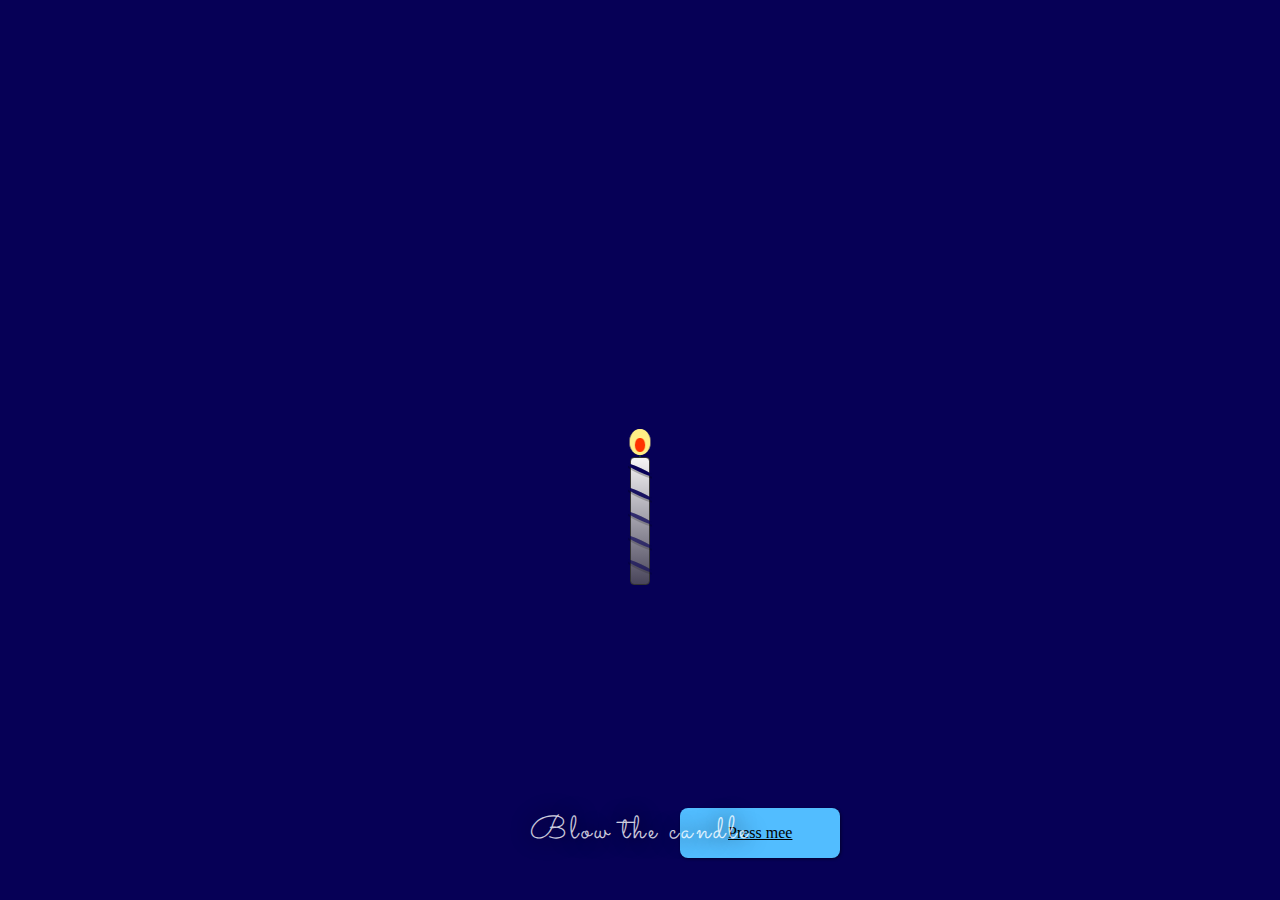
<file: ultah glo/index.html>
<!DOCTYPE html>
<html lang="en">
<head>
    <meta charset="UTF-8">
    <meta name="viewport" content="width=device-width, initial-scale=1.0">
    <script src="https://code.jquery.com/jquery-3.6.4.min.js"></script>
    <title>ultahhh</title>
    <link rel="stylesheet" href="style.css">
    <script src="main.js"></script>
    <link rel="icon" href="foto/logo.jpg">

</head>
<body>
  
    <h1>
      Blow the candle</h1>
     <div class="glow" id="glow"></div>
     <div id="candle">
       <div class="stripe"></div>
       <div class="stripe"></div>
       <div class="stripe"></div>
       <div class="stripe"></div>
       <div class="stripe"></div>
       <div id="top">
         <div class="smoke"></div>
         <div class="smoke"></div>
         <div class="smoke"></div>
         <div id="knot"></div>
         <div class="burn" id="flame"></div>
       </div>
     </div>

     <div class="uy">
      <a href="file:///D:/xamppp/htdocs/ultah%20glo/2.html" class="cta">Press mee</a>
  </div>
</body>
</html>
</file>
<file: ultah glo/style.css>
@import url("https://fonts.googleapis.com/css?family=Sacramento");

body {
  background-color: #060056;
}

h1 {
  position: absolute;
  margin: 0 auto;
  bottom: 5%;
  left: 0;
  right: 0;
  width: 12em;
  text-align: center;
  font-size: 2em;
  font-weight: 100;
  font-family: "Sacramento";
  letter-spacing: 0.1em;
  color: white;
  text-shadow: 0 0 20px black;
  opacity: 0.8;
}

#glow {
  position: absolute;
  left: calc(50% - .1em);
  bottom: calc(35% + 9em);
  width: 0.2em;
  height: 0.2em;
  border-radius: 100%;
  opacity: 0.15;
}

#candle {
  position: absolute;
  left: calc(50% - .75em);
  bottom: 35%;
  width: 1.5em;
  height: 10em;
  overflow: hidden;
}

#candle::before {
  position: absolute;
  bottom: 0;
  left: 8%;
  content: "";
  width: 84%;
  height: 80%;
  background: linear-gradient(whitesmoke 0, #1e1934 125%);
  border-radius: 0.25em;
  box-sizing: border-box;
  border: 1px solid #333;
}

#top {
  position: absolute;
  margin: 0;
  padding: 0;
  width: 100%;
  height: 2em;
  background-color: transparent;
}

#top #knot {
  position: absolute;
  bottom: 0;
  left: calc(50% - .05em);
  height: 0.5em;
  width: 0.1em;
  background-color: #0f3146;
}

#top .smoke {
  position: absolute;
  opacity: 0;
  border-radius: 100%;
}

#top .smoke:nth-child(1) {
  bottom: 0.1em;
  left: calc(50% - .5em);
  height: 0.5em;
  width: 0.5em;
  background-color: silver;
}

#top .smoke:nth-child(2) {
  bottom: 0.6em;
  left: 50%;
  height: 0.6em;
  width: 0.6em;
  background-color: lightgray;
  animation-delay: 0.2s;
}

#top .smoke:nth-child(3) {
  bottom: 1.1em;
  left: 20%;
  height: 0.3em;
  width: 0.3em;
  background-color: whitesmoke;
  animation-delay: 0.3s;
}

#top #flame {
  position: absolute;
  bottom: 0.15em;
  width: 1.5em;
  height: 1.6em;
  background-color: #ffee86;
  border-radius: 100%;
  box-shadow: inset 0 0 0 0.1em #ffee86;
  transform: rotateY(30deg);
  cursor: pointer;
}

#top #flame::after {
  position: absolute;
  content: "";
  width: 0.7em;
  height: 0.9em;
  bottom: 10%;
  left: calc(50% - .35em);
  background-color: #ff3200;
  border-radius: 100%;
  animation: burnInner 1.5s ease-in-out infinite;
}

#top #flame:hover {
  transition: all 0.1s ease-in-out;
  background-color: yellow;
}

#top #flame:hover::after {
  background-color: red;
}

@keyframes glow {
  0% {
    box-shadow: 0 0 1.5em 2.2em rgba(255, 246, 162, 0.75);
  }

  50% {
    box-shadow: 0 0 1.5em 2em rgba(255, 246, 162, 0.6);
  }

  100% {
    box-shadow: 0 0 1.5em 2.2em rgba(255, 246, 162, 0.75);
  }
}

@keyframes burn {
  0% {
    height: 1.7em;
    transform: rotateY(30deg);
  }

  50% {
    height: 1.3em;
    transform: rotateY(0deg);
    opacity: 0.9;
  }

  100% {
    height: 1.7m;
    transform: rotateY(30deg);
  }
}

@keyframes burnInner {
  0% {
    height: 0.9em;
    transform: rotateX(0deg);
  }

  50% {
    height: 0.8em;
    transform: rotateX(30deg);
  }

  100% {
    height: 0.9em;
    transform: rotateX(0deg);
  }
}

@keyframes puff {
  100% {
    transform: rotateY(-30deg);
    opacity: 0;
  }
}

@keyframes puff-bubble {
  0% {
    opacity: 0;
    transform: scale(1, 1);
  }

  50% {
    opacity: 1;
    transform: scale(1.2, 1.2);
  }

  100% {
    opacity: 0;
    transform: scale(0.8, 0.8);
  }
}

.glow {
  animation: glow 3s ease-in-out infinite;
}

.burn {
  animation: burn 1.5s ease-in-out infinite;
}

.puff {
  animation: puff 0.3s ease-in-out forwards;
}

.puff-bubble {
  animation: puff-bubble 0.75s ease-in-out forwards;
}

.stripe {
  position: absolute;
  left: -0.25em;
  width: 2em;
  height: 0.25em;
  background-color: #060056;
  transform: rotate(25deg);
  border-radius: 100%;
  box-shadow: 1px 1px 0 1px rgba(0, 0, 0, 0.25);
}

.stripe:nth-child(1) {
  top: 2.7em;
  opacity: 1.4;
}

.stripe:nth-child(2) {
  top: 4.2em;
  opacity: 0.9;
}

.stripe:nth-child(3) {
  top: 5.7em;
  opacity: 0.7333333333;
}

.stripe:nth-child(4) {
  top: 7.2em;
  opacity: 0.65;
}

.stripe:nth-child(5) {
  top: 8.7em;
  opacity: 0.6;
}

/* BUTTON */
.uy .cta {
  margin-top: 50rem;
  /* margin-right: px; */
  margin-left: 42rem;
  display: inline-block;
  padding: 1rem 3rem;
  font-size: 1rem;
  color: #000000;
  background-color: #52bdff;
  border-radius: 0.5rem;
  box-shadow: 1px 1px 3px rgba(1, 1, 3, 0.5);
  /* align-items: center;
    justify-content: center; */
}
</file>
